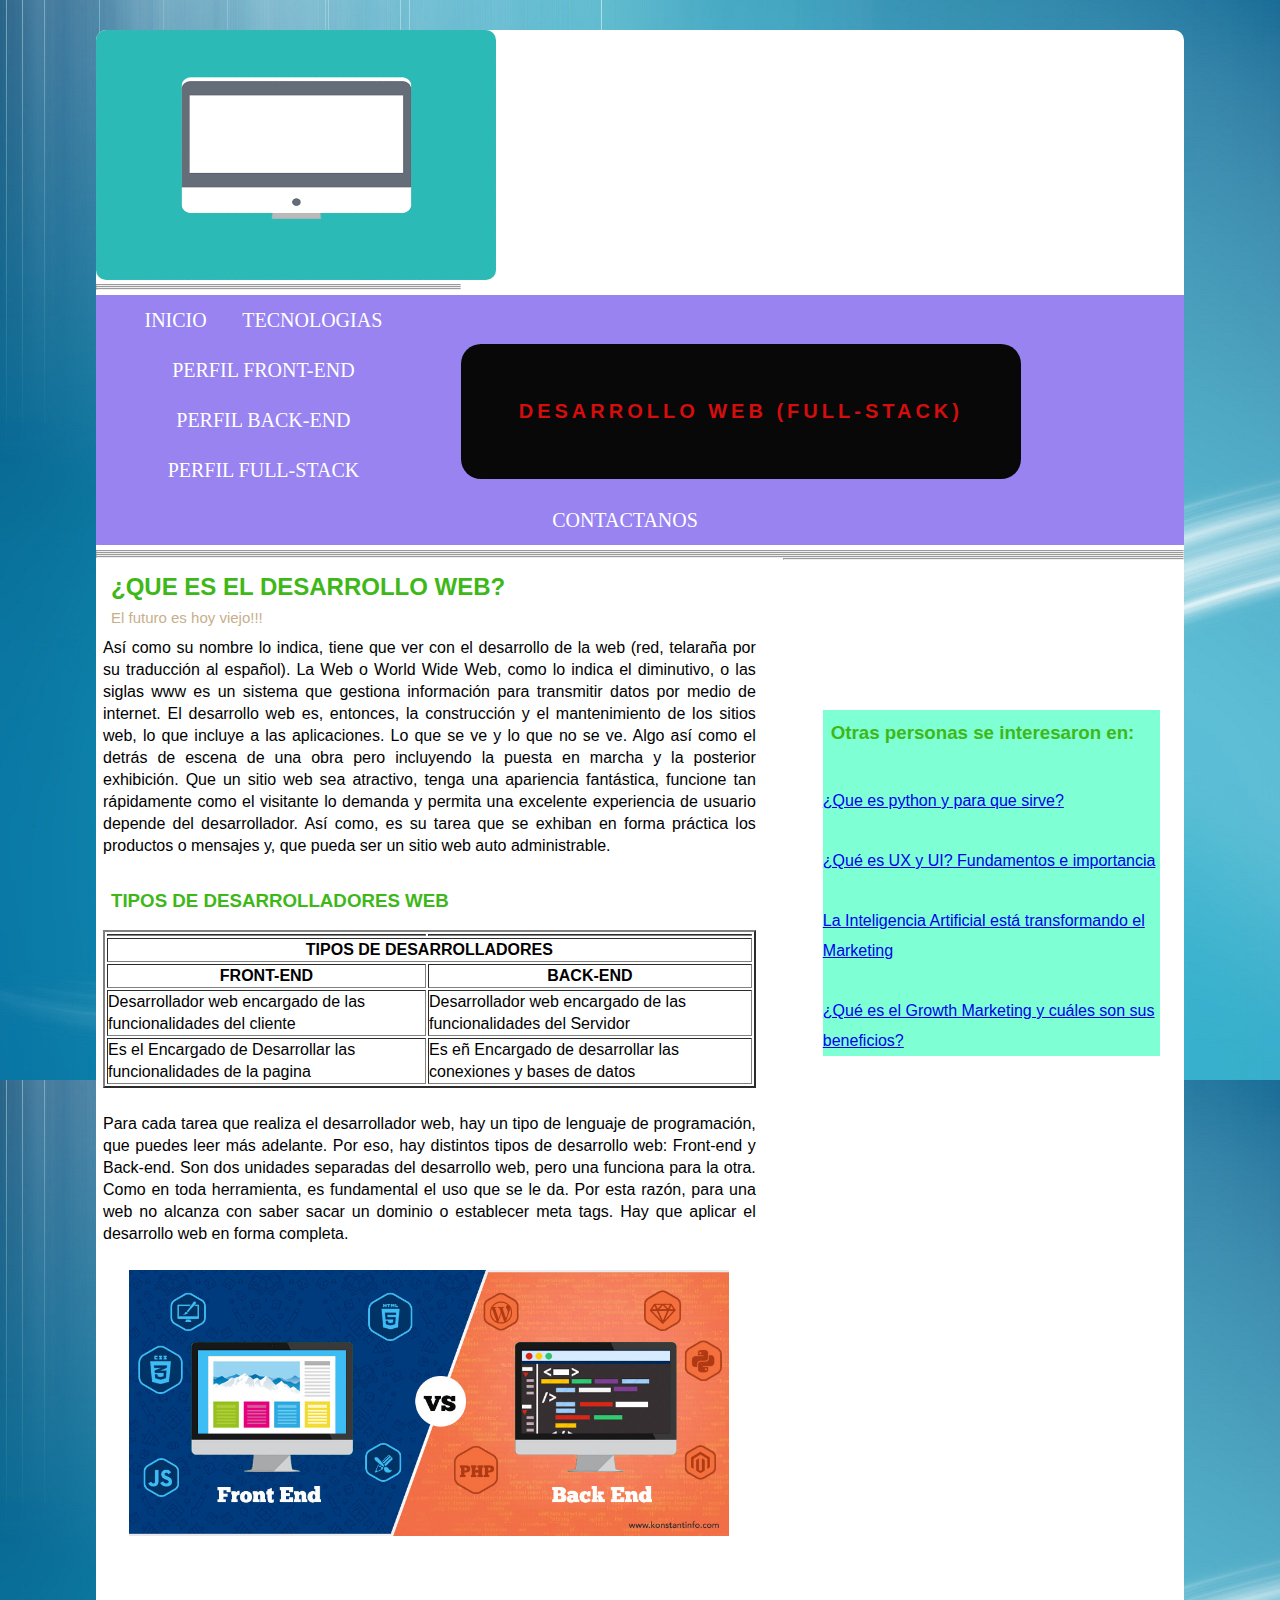
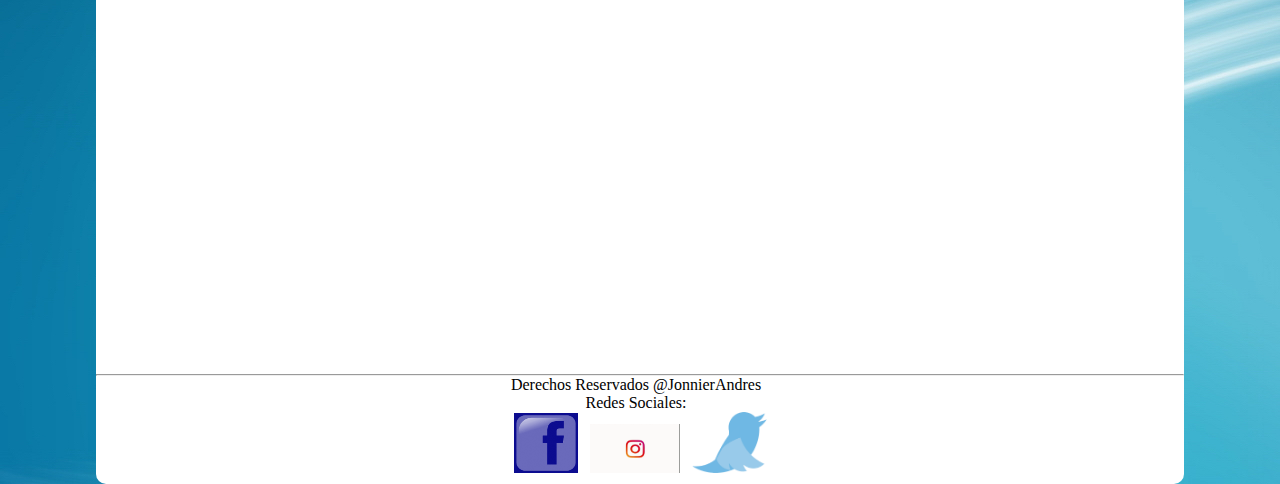
<file: index.html>
<!DOCTYPE html>
<html lang="es">  
<head>    
    <title>DESARROLLO WEB</title>    
    <meta charset="UTF-8">
    <meta name="title" content="Título de la WEB">
    <meta name="description" content="Descripción de la WEB">    
    <meta name="keywords" content="Desarrollo web, aplicacion web programacion codigo html css java">
    <meta name="Autor" content="Jonnier Teran">
    <meta name="Copyright" content="JonnierAndres@">
    <meta name="robots" content="index">
    <link rel="icon"  type="image/icon" href="Imagenes/descarga.png">
   <link rel="StyleSheet" type="text/css" href="css/style.css"

</head>  
<body>    
    <div id="global">
    <header >
        <img src="Imagenes/diseño-web-site.gif.crdownload" alt="Desarrollo Web" title="Desarrollo Web" width="400px" height="250px" id="m1"> 
        <h1 id="logo">DESARROLLO WEB (FULL-STACK)</h1>
    </header>
    <hr> 
    <hr> 
    <hr>
    <nav id="menu">
      <center>  <ul>
            <li>
                <a href="index.html">INICIO</a>
            </li>
            <li>
                <a href="Tecnlogias.html">TECNOLOGIAS</a>
            </li>
            <li>
                <a href="Front.html">PERFIL FRONT-END</a>
            </li>
            <li>
                <a href="Back.html">PERFIL BACK-END</a>
            </li> 
            <li>
                <a href="Full.html">PERFIL FULL-STACK</a>
            </li>
            <li><a href="Contactanos.html">CONTACTANOS</a></li>
        </ul> </center>
    </nav>
    <hr> 
    <hr> 
    <hr>
    <hr>

    <section id="posts"> 
        <article>
            <h2>
                ¿QUE ES EL DESARROLLO WEB?
            </h2>
            <span>El futuro es hoy viejo!!!</span>
            <div>
                <p id="p1">
                    Así como su nombre lo indica, tiene que ver con el desarrollo de la web (red, telaraña por su traducción al español). La Web o World Wide Web, como 
                    lo indica el diminutivo, o las siglas www es un sistema que gestiona información 
                    para transmitir datos por medio de internet.
                    El desarrollo web es, entonces, la construcción y el mantenimiento de los sitios web,
                    lo que incluye a las aplicaciones. Lo que se ve y lo que no se ve. Algo así como el detrás 
                    de escena de una obra pero incluyendo la puesta en marcha y la posterior exhibición.
                    Que un sitio web sea atractivo, tenga una apariencia fantástica, funcione tan rápidamente como el 
                    visitante lo demanda y permita una excelente experiencia de usuario depende del desarrollador.
                    Así como, es su tarea que se exhiban en forma práctica los productos o mensajes y, que pueda ser un sitio web auto administrable.

                </p>
            </div>
        </article>
        <article>
            <h3>TIPOS DE DESARROLLADORES WEB</h3>

            <table border="2px" id="table">  
                <tr>
                    <td><th></th></td>
                </tr>  
                <tr>
                    <th colspan="2">
                        TIPOS DE DESARROLLADORES
                    </th>    
                </tr>
                <tr>  
                    <th> FRONT-END</th>
                    <th> BACK-END </th>
                    
                </tr>
                <tr>
                    <td>Desarrollador web encargado de las funcionalidades del cliente</td>
                    <td>Desarrollador web encargado de las funcionalidades del Servidor</td>
                </tr>
                <tr>
                    <td>Es el Encargado de Desarrollar las funcionalidades de la pagina</td>
                    <td>Es eñ Encargado de desarrollar las conexiones y bases de datos</td>
                </tr>
                
            </table>
            <p id="p2">
                Para cada tarea que realiza el desarrollador web, hay un tipo de lenguaje de programación, que puedes leer más adelante. Por eso, hay distintos tipos de desarrollo web: Front-end y Back-end.
                Son dos unidades separadas del desarrollo web, pero una funciona para la otra.
                Como en toda herramienta, es fundamental 
                el uso que se le da. Por esta razón, para una web no alcanza
                con saber sacar un dominio o establecer meta tags. Hay que aplicar el desarrollo web en forma completa.

            </p>
            <center><img src="Imagenes/fronvsback.jpg" alt="Front y back" title="front y back" width="600px"></center>
        </article>
        
    </section>

    <hr>
    <aside>
        
        <h3>Otras personas se interesaron en: </h3>
        <br>

            <ul>
                 <li> <a href="https://www.coderhouse.com.pe/blog/que-es-python" target="_blank">¿Que es python y para que sirve?</a> </li> <br>
                 <li> <a href="https://www.coderhouse.com.pe/blog/que-es-ux-ui" target="_blank">¿Qué es UX y UI? Fundamentos e importancia</a> </li> <br> 
                 <li> <a href="https://www.coderhouse.com.pe/blog/inteligencia-artificial-marketing" target="_blank">La Inteligencia Artificial está transformando el Marketing</a> </li> <br>
                 <li> <a href="https://www.coderhouse.com.pe/blog/que-es-growth-marketing"target="_blank">¿Qué es el Growth Marketing y cuáles son sus beneficios?</a> </li>
            </ul>
    </aside>
    
    <footer><hr> 
        <p>
           Derechos Reservados @JonnierAndres &nbsp; <br>
            Redes Sociales: &nbsp; <br> <a href="https://www.facebook.com/jhonnierandres.teheranmorales/" target="_blank"><img src="Imagenes/fb.gif" alt="FACEBOOK" title="FACEBOOK" width="64PX" height="60px"></a> &nbsp; <a href="https://www.instagram.com/jteranmorales_19/?fbclid=IwAR2ADcW9kG2cfFnXH46ce-Q7xl1azuzfd3x71ZwUJ-oPov576rb_XOoJwPY" target="_blank"><img src="Imagenes/IG.gif" alt="INSTAGRAM" title="INSTAGRAM" width="90px"></a> &nbsp; <a href="https://twitter.com/JonnierTeran?s=09" target="_blank"><img src="Imagenes/twitter-png.gif" alt="TWITTER" title="TWITTER" width="75PX"></a>
            </p></center>
    </footer>
</div>
</body>  
</html>
</file>
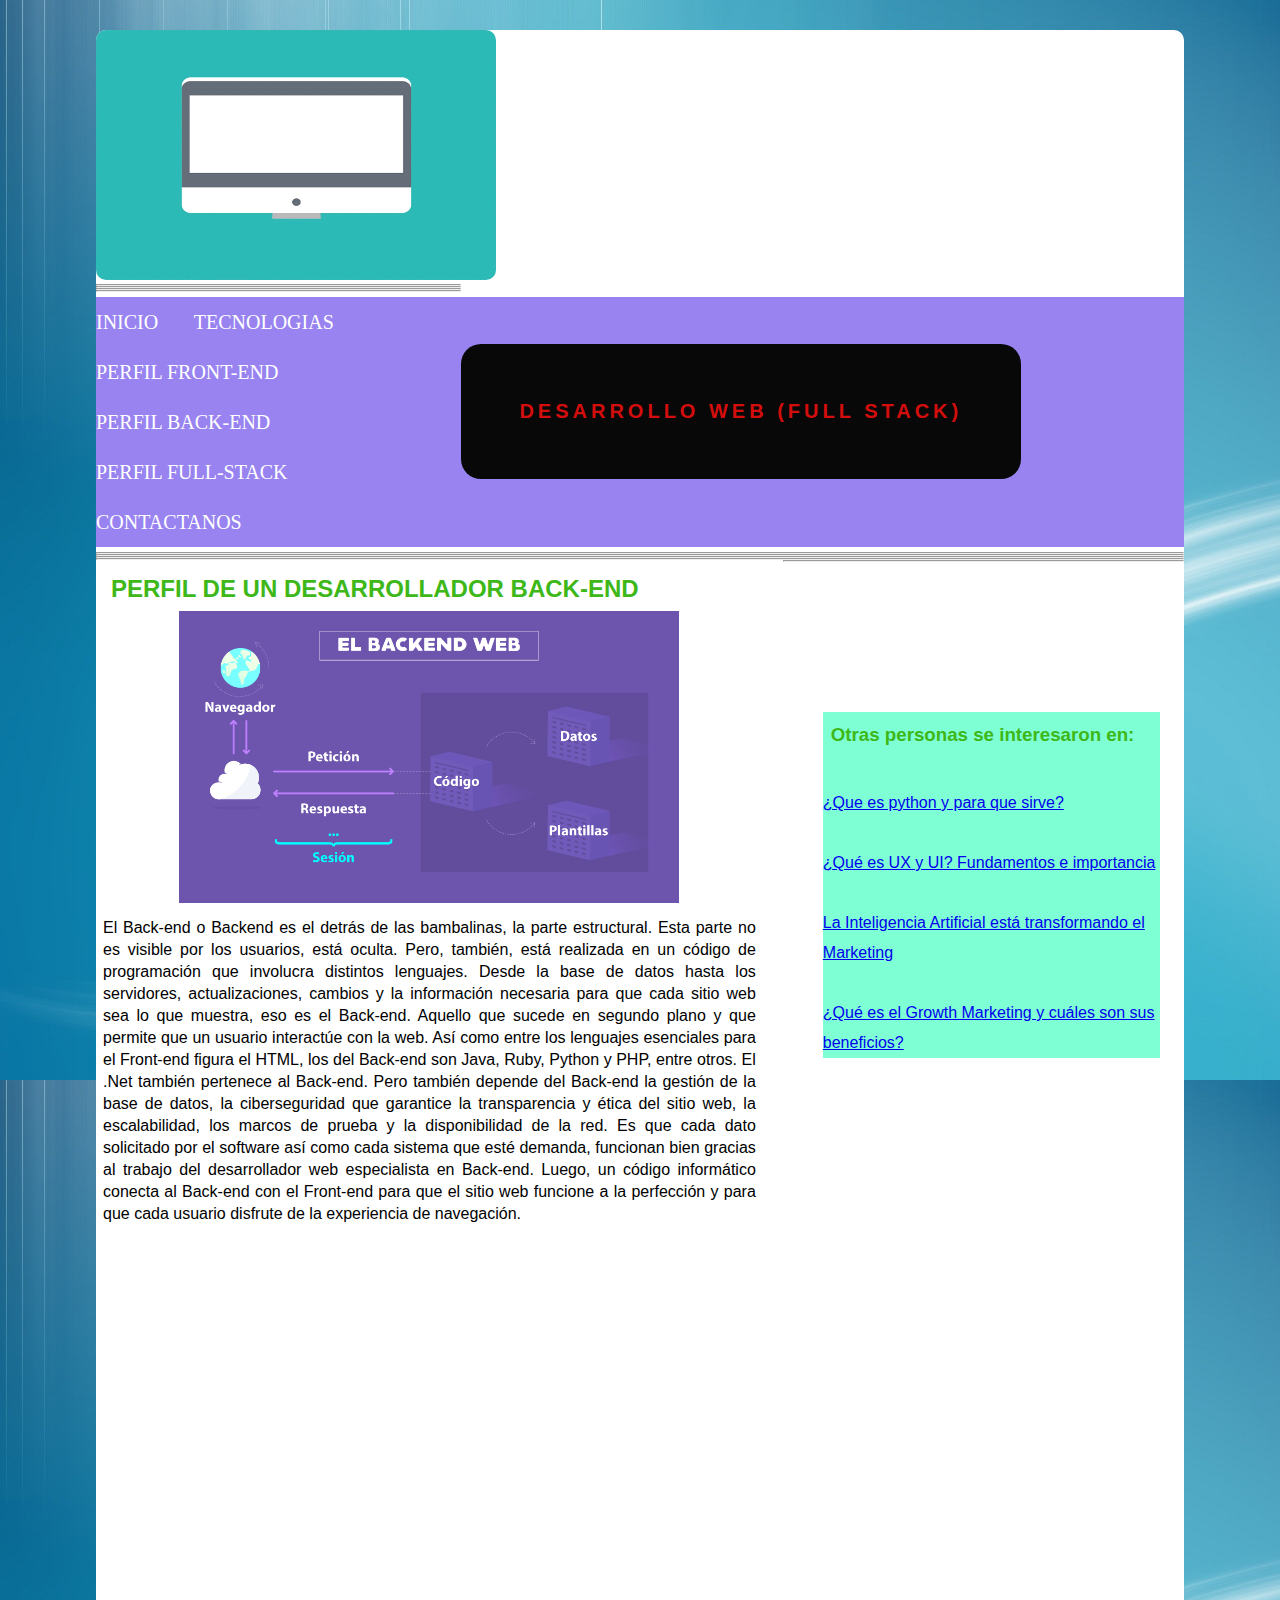
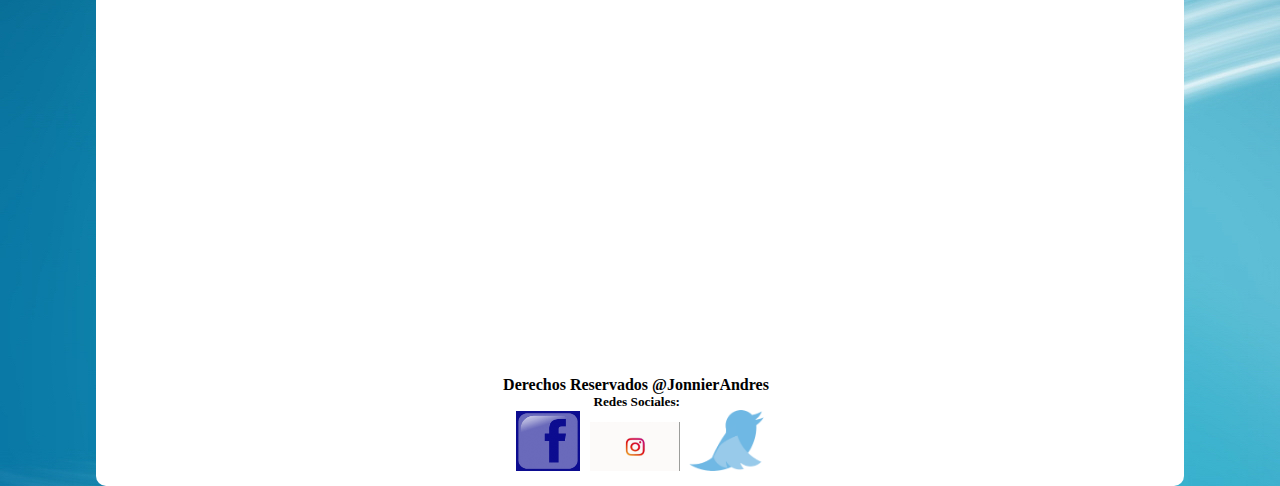
<file: Back.html>
<!DOCTYPE html>
<html lang="es">  
<head>    
    <title>PERFIL PRONT-END</title>    
    <meta charset="UTF-8">
    <meta name="title" content="Título de la WEB">
    <meta name="description" content="Descripción de la WEB">    
    <meta name="keywords" content="Desarrollo web, aplicacion web programacion codigo html css java">
    <meta name="Autor" content="Jonnier Teran">
    <meta name="Copyright" content="JonnierAndres@">
    <meta name="robots" content="index">
    <link rel="icon"  type="image/icon" href="Imagenes/descarga.png">
    <link rel="StyleSheet" type="text/css" href="css/style.css"

</head>  
<body>    
    <div id="global">
    <header>
        <img src="Imagenes/diseño-web-site.gif.crdownload" alt="Desarrollo Web" title="Desarrollo Web" width="400px" height="250px" id="m1"> 
    
               <h1 id="logo"> DESARROLLO WEB (FULL STACK)</h1>
             <hr>
             <hr> 
             <hr> 
             <hr>
    </header>
    <nav id="menu">
        <ul>
            <li>
                <a href="index.html">INICIO</a>
            </li>
            <li>
                <a href="Tecnlogias.html">TECNOLOGIAS</a>
            </li>
            <li>
                <a href="Front.html">PERFIL FRONT-END</a>
            </li>
            <li>
                <a href="Back.html">PERFIL BACK-END</a>
            </li>
            <li>
                <a href="Full.html">PERFIL FULL-STACK</a>
            </li>
            <li><a href="Contactanos.html">CONTACTANOS</a></li>
        </ul>
    </nav>
    <hr>
    <hr> 
    <hr> 
    <hr>
    <section id="posts">
        <article>
            <h2>PERFIL DE UN DESARROLLADOR BACK-END</h2>
            
            <center><img src="Imagenes/back.png" alt="Backend" title="backend" width="500px"></center>

            <p id="p1">
                El Back-end o Backend es el detrás de las bambalinas, la parte estructural. Esta parte no es visible por los usuarios, está oculta. Pero, también, está realizada en un código de programación que involucra distintos lenguajes.
                Desde la base de datos hasta los servidores, actualizaciones, cambios y la información necesaria para que cada sitio web sea lo que muestra, eso es el Back-end. Aquello que sucede en segundo plano y que permite que un usuario interactúe con la web.
                Así como entre los lenguajes esenciales para el Front-end figura el HTML, los del Back-end son Java, Ruby, Python y PHP, entre otros. El .Net también pertenece al Back-end. Pero también depende del Back-end la gestión de la base de datos, la ciberseguridad que garantice la transparencia y ética del sitio web, la escalabilidad, los marcos de prueba y la disponibilidad de la red.
                Es que cada dato solicitado por el software así como cada sistema que esté demanda, funcionan bien gracias al trabajo del desarrollador web especialista en Back-end. Luego, un código informático conecta al Back-end con el Front-end para que el sitio web funcione a la perfección y para que cada usuario disfrute de la experiencia de navegación.
            </p>
        </article>
    </section>
    <hr>
   <aside>
        
        <h3>Otras personas se interesaron en: </h3>
            <br>
            <ul>
                 <li> <a href="https://www.coderhouse.com.pe/blog/que-es-python" target="_blank">¿Que es python y para que sirve?</a> </li> <br>
                 <li> <a href="https://www.coderhouse.com.pe/blog/que-es-ux-ui" target="_blank">¿Qué es UX y UI? Fundamentos e importancia</a> </li> <br> 
                 <li> <a href="https://www.coderhouse.com.pe/blog/inteligencia-artificial-marketing" target="_blank">La Inteligencia Artificial está transformando el Marketing</a> </li> <br>
                 <li> <a href="https://www.coderhouse.com.pe/blog/que-es-growth-marketing"target="_blank">¿Qué es el Growth Marketing y cuáles son sus beneficios?</a> </li>
            </ul>
    </aside>
    
    <footer>
        <p>
            <center><h4>Derechos Reservados @JonnierAndres &nbsp; </h4> 
            <h5>Redes Sociales: &nbsp; <br> <a href="https://www.facebook.com/jhonnierandres.teheranmorales/" target="_blank"><img src="Imagenes/fb.gif" alt="FACEBOOK" title="FACEBOOK" width="64PX" height="60px"></a> &nbsp; <a href="https://www.instagram.com/jteranmorales_19/?fbclid=IwAR2ADcW9kG2cfFnXH46ce-Q7xl1azuzfd3x71ZwUJ-oPov576rb_XOoJwPY" target="_blank"><img src="Imagenes/IG.gif" alt="INSTAGRAM" title="INSTAGRAM" width="90px"></a> &nbsp; <a href="https://twitter.com/JonnierTeran?s=09" target="_blank"><img src="Imagenes/twitter-png.gif" alt="TWITTER" title="TWITTER" width="75PX"></a> </h5> 
            </p></center>
    </footer>
    </div>
</body>
</html>
</file>
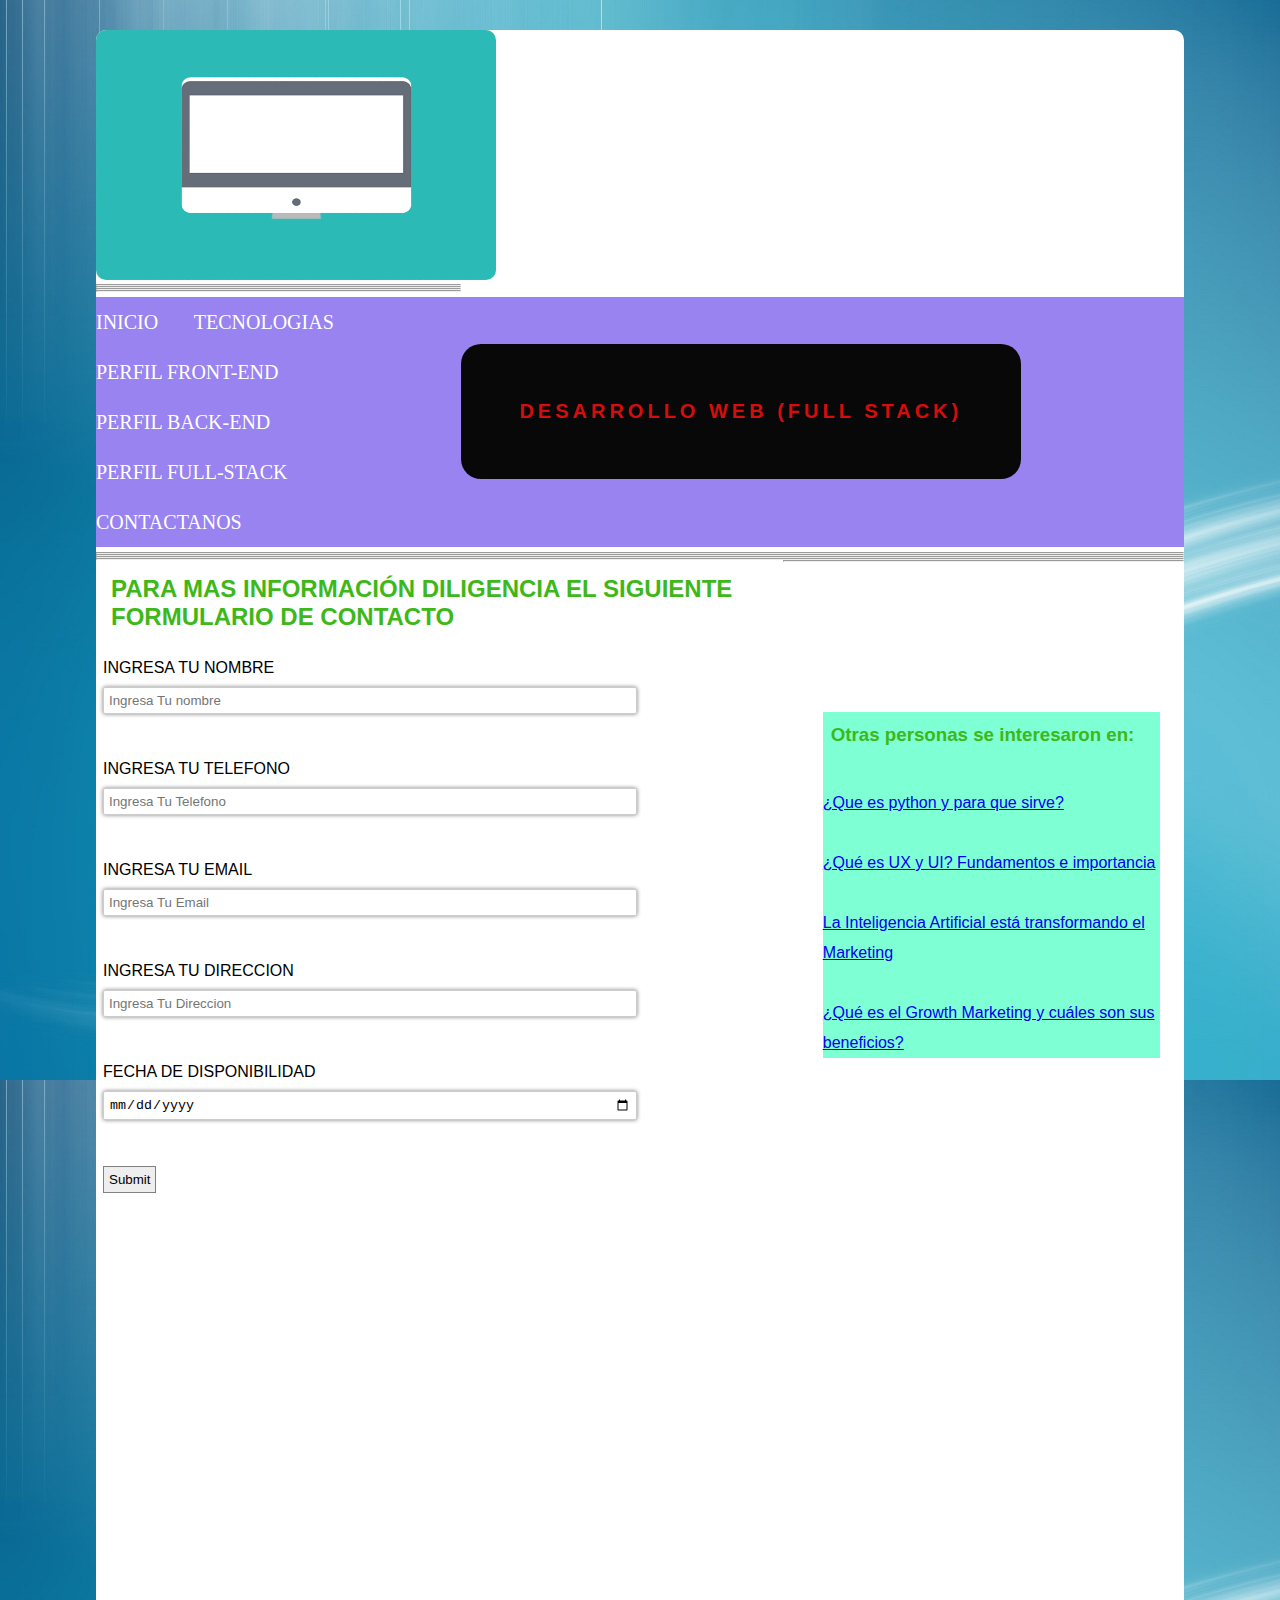
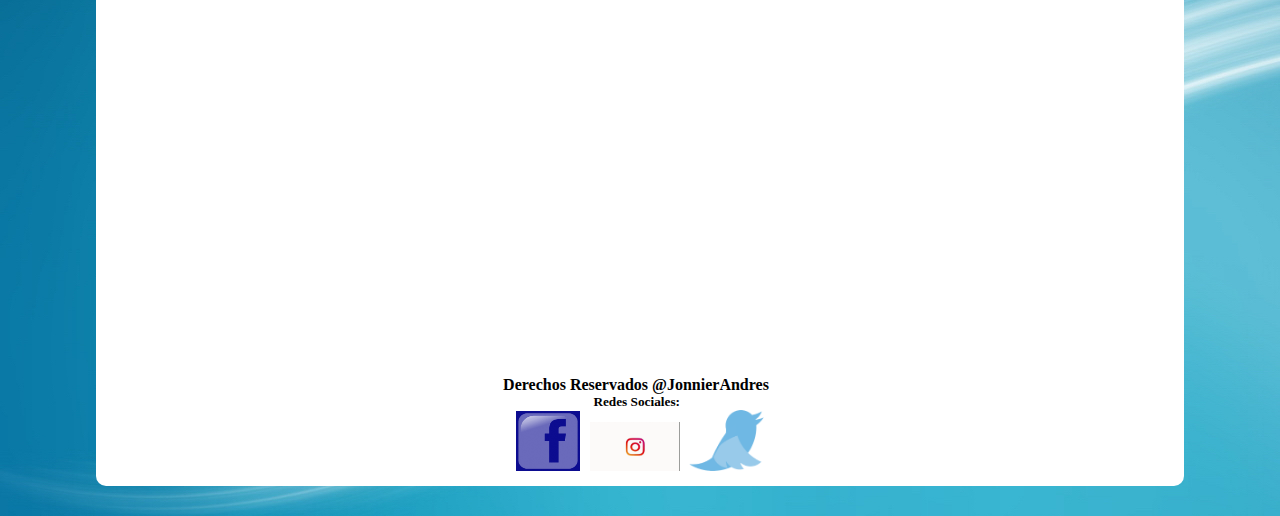
<file: Contactanos.html>
<!DOCTYPE html>
<html lang="es">  
<head>    
    <title>PERFIL PRONT-END</title>    
    <meta charset="UTF-8">
    <meta name="title" content="Título de la WEB">
    <meta name="description" content="Descripción de la WEB">    
    <meta name="keywords" content="Desarrollo web, aplicacion web programacion codigo html css java">
    <meta name="Autor" content="Jonnier Teran">
    <meta name="Copyright" content="JonnierAndres@">
    <meta name="robots" content="index">
    <link rel="icon"  type="image/icon" href="Imagenes/descarga.png">
    <link rel="StyleSheet" type="text/css" href="css/style.css"
</head>  
<body>    
    <div id="global">
    <header>
        <img src="Imagenes/diseño-web-site.gif.crdownload" alt="Desarrollo Web" title="Desarrollo Web" width="400px" height="250px" id="m1"> 
        
               <h1 id="logo">DESARROLLO WEB (FULL STACK)</h1> 
             <hr>
             <hr> 
    <hr> 
    <hr>
        </p>
    </header>
    <nav id="menu">
        <ul>
            <li>
                <a href="index.html">INICIO</a>
            </li>
            <li>
                <a href="Tecnlogias.html">TECNOLOGIAS</a>
            </li>
            <li>
                <a href="Front.html">PERFIL FRONT-END</a>
            </li>
            <li>
                <a href="Back.html">PERFIL BACK-END</a>
            </li>
            <li>
                <a href="Full.html">PERFIL FULL-STACK</a>
            </li>
            <li><a href="Contactanos.html">CONTACTANOS</a></li>
        </ul>
    </nav>
    <hr>
    <hr> 
    <hr> 
    <hr>
    <section id="posts">
        <article>
            <h2>PARA MAS INFORMACIÓN DILIGENCIA EL SIGUIENTE FORMULARIO DE CONTACTO</h2>

                <form action="#" id="fr">
                    <label for="">INGRESA TU NOMBRE</label> <br>
                    <input type="text" placeholder="Ingresa Tu nombre" name="nombre"> <br> <br>

                    <label for="">INGRESA TU TELEFONO</label> <br>
                    <input type="number" placeholder="Ingresa Tu Telefono" name="tel"> <br> <br>

                    <label for="">INGRESA TU EMAIL</label> <br>
                    <input type="email" placeholder="Ingresa Tu Email" name="Email"><br><br>

                    <label for="">INGRESA TU DIRECCION</label> <br> 
                    <input type="text" placeholder="Ingresa Tu Direccion" name="Direc"><br><br>

                    <label for="">FECHA DE DISPONIBILIDAD</label ><br>
                    <input type="date"> <br><br>

                    <input type="submit" name="">
                </form>
            
        </article>
        
    </section>
    <hr>
    <aside>
        
        <h3>Otras personas se interesaron en: </h3>
            <br>
            <ul>
                 <li> <a href="https://www.coderhouse.com.pe/blog/que-es-python" target="_blank">¿Que es python y para que sirve?</a> </li> <br>
                 <li> <a href="https://www.coderhouse.com.pe/blog/que-es-ux-ui" target="_blank">¿Qué es UX y UI? Fundamentos e importancia</a> </li> <br> 
                 <li> <a href="https://www.coderhouse.com.pe/blog/inteligencia-artificial-marketing" target="_blank">La Inteligencia Artificial está transformando el Marketing</a> </li> <br>
                 <li> <a href="https://www.coderhouse.com.pe/blog/que-es-growth-marketing" target="_blank">¿Qué es el Growth Marketing y cuáles son sus beneficios?</a> </li>
            </ul>
    </aside>
    
    <footer>
        <p>
            <center><h4>Derechos Reservados @JonnierAndres &nbsp; </h4> 
            <h5>Redes Sociales: &nbsp; <br> <a href="https://www.facebook.com/jhonnierandres.teheranmorales/" target="_blank"><img src="Imagenes/fb.gif" alt="FACEBOOK" title="FACEBOOK" width="64PX" height="60px"></a> &nbsp; <a href="https://www.instagram.com/jteranmorales_19/?fbclid=IwAR2ADcW9kG2cfFnXH46ce-Q7xl1azuzfd3x71ZwUJ-oPov576rb_XOoJwPY" target="_blank"><img src="Imagenes/IG.gif" alt="INSTAGRAM" title="INSTAGRAM" width="90px"></a> &nbsp; <a href="https://twitter.com/JonnierTeran?s=09" target="_blank"><img src="Imagenes/twitter-png.gif" alt="TWITTER" title="TWITTER" width="75PX"></a> </h5> 
            </p></center>
    </footer>
</body>
<div id="global">
</html>
</file>
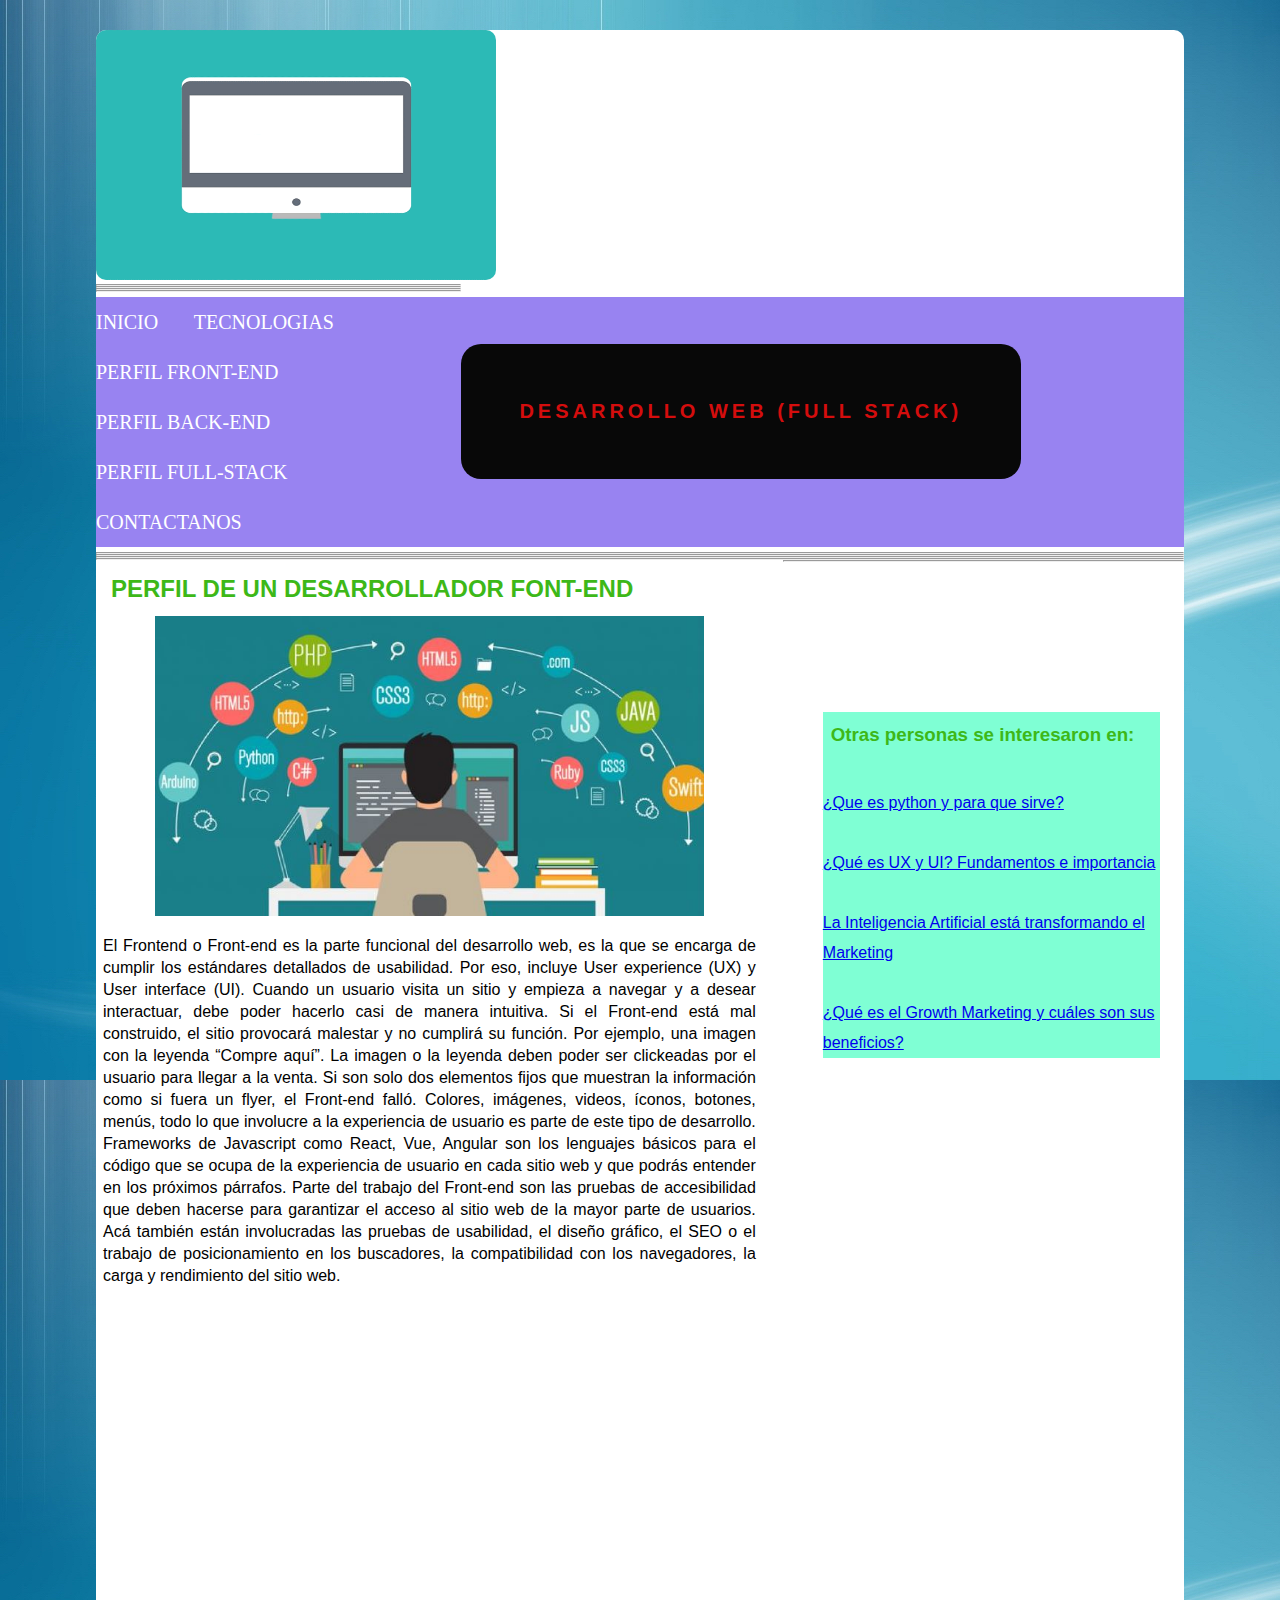
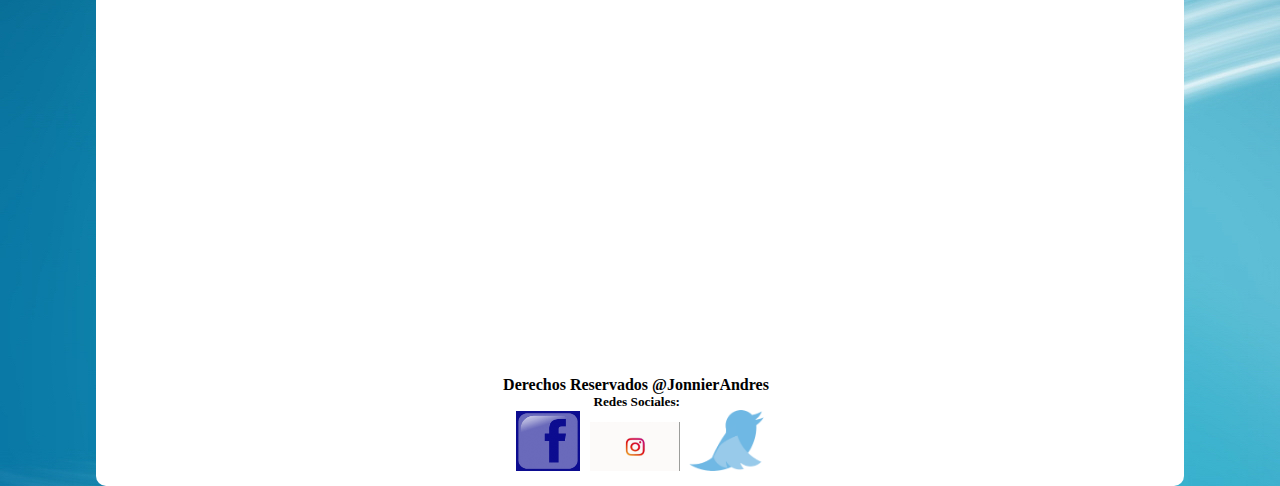
<file: Front.html>
<!DOCTYPE html>
<html lang="es">  
<head>    
    <title>PERFIL PRONT-END</title>    
    <meta charset="UTF-8">
    <meta name="title" content="Título de la WEB">
    <meta name="description" content="Descripción de la WEB">    
    <meta name="keywords" content="Desarrollo web, aplicacion web programacion codigo html css java">
    <meta name="Autor" content="Jonnier Teran">
    <meta name="Copyright" content="JonnierAndres@">
    <meta name="robots" content="index">
    <link rel="icon"  type="image/icon" href="Imagenes/descarga.png">
    <link rel="StyleSheet" type="text/css" href="css/style.css"

</head>  
<body>    
    <div id="global">
    <header>
        <img src="Imagenes/diseño-web-site.gif.crdownload" alt="Desarrollo Web" title="Desarrollo Web" width="400px" height="250px" id="m1"> 
        
               <h1 id="logo">DESARROLLO WEB (FULL STACK)</h1> 
           
        
    </header>
    <hr>
    <hr> 
    <hr> 
    <hr>
    <nav id="menu">
        <ul>
            <li>
                <a href="index.html">INICIO</a>
            </li>
            <li>
                <a href="Tecnlogias.html">TECNOLOGIAS</a>
            </li>
            <li>
                <a href="Front.html">PERFIL FRONT-END</a>
            </li>
            <li>
                <a href="Back.html">PERFIL BACK-END</a>
            </li>
            <li>
                <a href="Full.html">PERFIL FULL-STACK</a>
            </li>
            <li><a href="Contactanos.html">CONTACTANOS</a></li>
        </ul>
    </nav>
    <hr>
    <hr> 
    <hr> 
    <hr>
    <section id="posts">
        <article>
            <h2>PERFIL DE UN DESARROLLADOR FONT-END</h2>

            <center><img src="Imagenes/fron.jpg" alt="desarrollo" title="desarrollo" height="300px" id="mg"></center>
            <p id="p1">
                El Frontend o Front-end es la parte funcional del desarrollo web, es la que se encarga de cumplir los estándares detallados de usabilidad. Por eso, incluye User experience (UX) y User interface (UI).



                Cuando un usuario visita un sitio y empieza a navegar y a desear interactuar, debe poder hacerlo casi de manera intuitiva. Si el Front-end está mal construido, el sitio provocará malestar y no cumplirá su función. Por ejemplo, una imagen con la leyenda “Compre aquí”. La imagen o la leyenda deben poder ser clickeadas por el usuario para llegar a la venta. Si son solo dos elementos fijos que muestran la información como si fuera un flyer, el Front-end falló.
                
                
                
                Colores, imágenes, videos, íconos, botones, menús, todo lo que involucre a la experiencia de usuario es parte de este tipo de desarrollo. Frameworks de Javascript como React, Vue, Angular son los lenguajes básicos para el código que se ocupa de la experiencia de usuario en cada sitio web y que podrás entender en los próximos párrafos.
                
                
                
                Parte del trabajo del Front-end son las pruebas de accesibilidad que deben hacerse para garantizar el acceso al sitio web de la mayor parte de usuarios. Acá también están involucradas las pruebas de usabilidad, el diseño gráfico, el SEO o el trabajo de posicionamiento en los buscadores, la compatibilidad con los navegadores, la carga y rendimiento del sitio web.
            </p>
           
        </article>
    </section>
    <hr>
    <aside>
        
        <h3>Otras personas se interesaron en: </h3>
        <br>
            <ul>
                 <li> <a href="https://www.coderhouse.com.pe/blog/que-es-python" target="_blank">¿Que es python y para que sirve?</a> </li> <br>
                 <li> <a href="https://www.coderhouse.com.pe/blog/que-es-ux-ui" target="_blank">¿Qué es UX y UI? Fundamentos e importancia</a> </li> <br> 
                 <li> <a href="https://www.coderhouse.com.pe/blog/inteligencia-artificial-marketing" target="_blank">La Inteligencia Artificial está transformando el Marketing</a> </li> <br>
                 <li> <a href="https://www.coderhouse.com.pe/blog/que-es-growth-marketing"target="_blank">¿Qué es el Growth Marketing y cuáles son sus beneficios?</a> </li>
            </ul>
    </aside>
    
    <footer>
        <p>
            <center><h4>Derechos Reservados @JonnierAndres &nbsp; </h4> 
            <h5>Redes Sociales: &nbsp; <br> <a href="https://www.facebook.com/jhonnierandres.teheranmorales/" target="_blank"><img src="Imagenes/fb.gif" alt="FACEBOOK" title="FACEBOOK" width="64PX" height="60px"></a> &nbsp; <a href="https://www.instagram.com/jteranmorales_19/?fbclid=IwAR2ADcW9kG2cfFnXH46ce-Q7xl1azuzfd3x71ZwUJ-oPov576rb_XOoJwPY" target="_blank"><img src="Imagenes/IG.gif" alt="INSTAGRAM" title="INSTAGRAM" width="90px"></a> &nbsp; <a href="https://twitter.com/JonnierTeran?s=09" target="_blank"><img src="Imagenes/twitter-png.gif" alt="TWITTER" title="TWITTER" width="75PX"></a> </h5> 
            </p></center>
    </footer>
    </div>
</body>
</html>
</file>
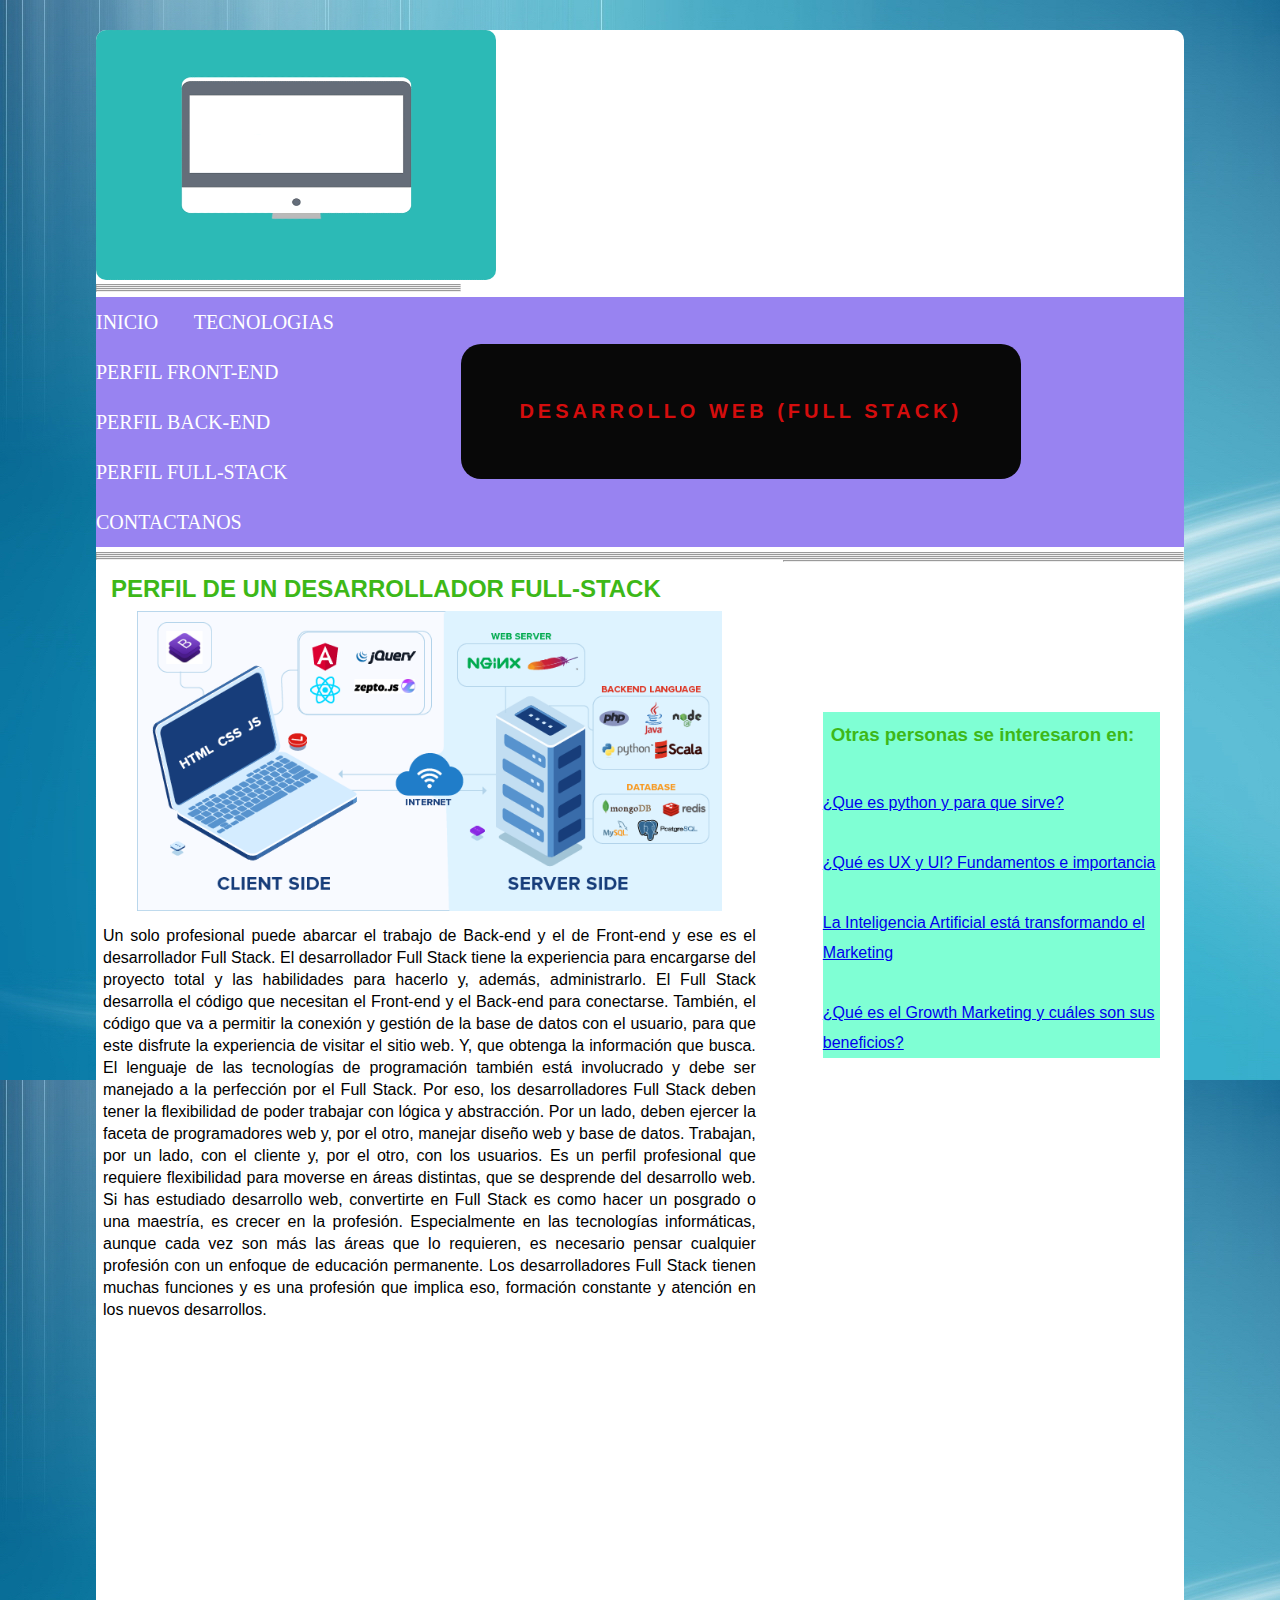
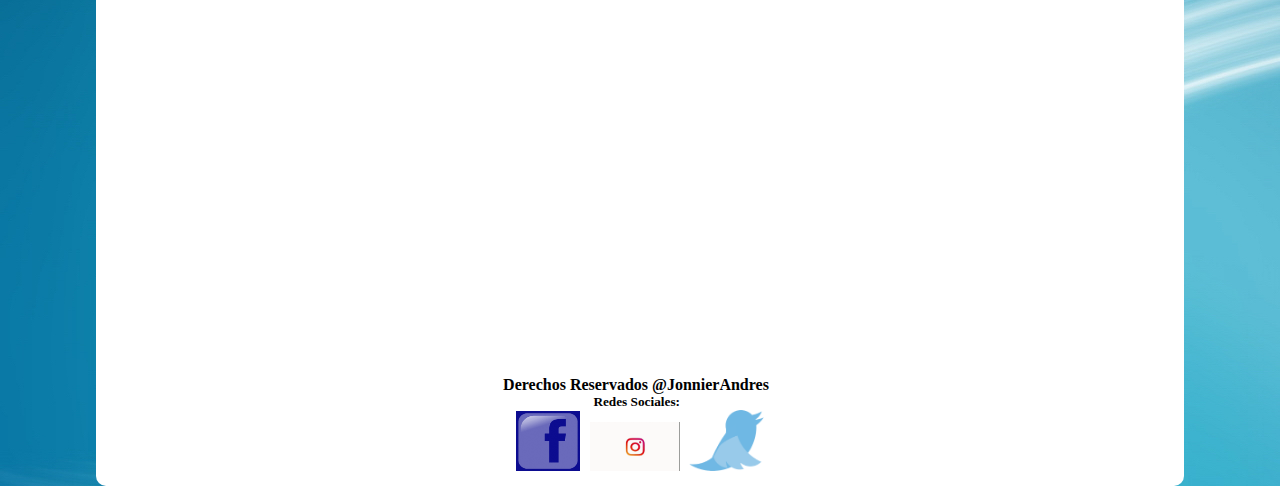
<file: Full.html>
<!DOCTYPE html>
<html lang="es">  
<head>    
    <title>PERFIL PRONT-END</title>    
    <meta charset="UTF-8">
    <meta name="title" content="Título de la WEB">
    <meta name="description" content="Descripción de la WEB">    
    <meta name="keywords" content="Desarrollo web, aplicacion web programacion codigo html css java">
    <meta name="Autor" content="Jonnier Teran">
    <meta name="Copyright" content="JonnierAndres@">
    <meta name="robots" content="index">
    <link rel="icon"  type="image/icon" href="Imagenes/descarga.png">
    <link rel="StyleSheet" type="text/css" href="css/style.css"

</head>  
<body>  
    <div id="global">  
    <header>
        <img src="Imagenes/diseño-web-site.gif.crdownload" alt="Desarrollo Web" title="Desarrollo Web" width="400px" height="250px" id="m1"> 
        
                <h1 id="logo">DESARROLLO WEB (FULL STACK)</h1>
        <hr><hr> 
        <hr> 
        <hr>
        </p>
    </header>
    <nav id="menu">
        <ul>
            <li>
                <a href="index.html">INICIO</a>
            </li>
            <li>
                <a href="Tecnlogias.html">TECNOLOGIAS</a>
            </li>
            <li>
                <a href="Front.html">PERFIL FRONT-END</a>
            </li>
            <li>
                <a href="Back.html">PERFIL BACK-END</a>
            </li>
            <li>
                <a href="Full.html">PERFIL FULL-STACK</a>
            </li>
            <li><a href="Contactanos.html">CONTACTANOS</a></li>
        </ul>
    </nav>
    <hr><hr> 
    <hr> 
    <hr>
    <section id="posts">
        <article>
            <h2>PERFIL DE UN DESARROLLADOR FULL-STACK</h2>

                <center><img src="Imagenes/full.png" alt="FULL-STACK" title="FULL-STACK" height="300px"></center>

                <p id="p1">
                    Un solo profesional puede abarcar el trabajo de Back-end y el de Front-end y ese es el desarrollador Full Stack. 
                    El desarrollador Full Stack tiene la experiencia para encargarse del proyecto total y las habilidades para hacerlo y, además, administrarlo. El Full Stack desarrolla el código que necesitan el Front-end y el Back-end para conectarse. También, el código que va a permitir la conexión y gestión de la base de datos con el usuario, para que este disfrute la experiencia de visitar el sitio web. Y, que obtenga la información que busca. El lenguaje de las tecnologías de programación también está involucrado y debe ser manejado a la perfección por el Full Stack.
                    Por eso, los desarrolladores Full Stack deben tener la flexibilidad de poder trabajar con lógica y abstracción. Por un lado, deben ejercer la faceta de programadores web y, por el otro, manejar diseño web y base de datos. Trabajan, por un lado, con el cliente y, por el otro, con los usuarios.
                    Es un perfil profesional que requiere flexibilidad para moverse en áreas distintas, que se desprende del desarrollo web. Si has estudiado desarrollo web, convertirte en Full Stack es como hacer un posgrado o una maestría, es crecer en la profesión.
                    Especialmente en las tecnologías informáticas, aunque cada vez son más las áreas que lo requieren, es necesario pensar cualquier profesión con un enfoque de educación permanente. Los desarrolladores Full Stack tienen muchas funciones y es una profesión que implica eso, formación constante y atención en los nuevos desarrollos.
                </p>
        </article>
        
    </section>
    <hr>
    <aside>
        
        <h3>Otras personas se interesaron en: </h3>
            <br>
            <ul>
                 <li> <a href="https://www.coderhouse.com.pe/blog/que-es-python" target="_blank">¿Que es python y para que sirve?</a> </li> <br>
                 <li> <a href="https://www.coderhouse.com.pe/blog/que-es-ux-ui" target="_blank">¿Qué es UX y UI? Fundamentos e importancia</a> </li> <br> 
                 <li> <a href="https://www.coderhouse.com.pe/blog/inteligencia-artificial-marketing" target="_blank">La Inteligencia Artificial está transformando el Marketing</a> </li> <br>
                 <li> <a href="https://www.coderhouse.com.pe/blog/que-es-growth-marketing" target="_blank">¿Qué es el Growth Marketing y cuáles son sus beneficios?</a> </li>
            </ul>
    </aside>
    
    <footer>
        <p>
            <center><h4>Derechos Reservados @JonnierAndres &nbsp; </h4> 
            <h5>Redes Sociales: &nbsp; <br> <a href="https://www.facebook.com/jhonnierandres.teheranmorales/" target="_blank"><img src="Imagenes/fb.gif" alt="FACEBOOK" title="FACEBOOK" width="64PX" height="60px"></a> &nbsp; <a href="https://www.instagram.com/jteranmorales_19/?fbclid=IwAR2ADcW9kG2cfFnXH46ce-Q7xl1azuzfd3x71ZwUJ-oPov576rb_XOoJwPY" target="_blank"><img src="Imagenes/IG.gif" alt="INSTAGRAM" title="INSTAGRAM" width="90px"></a> &nbsp; <a href="https://twitter.com/JonnierTeran?s=09" target="_blank"><img src="Imagenes/twitter-png.gif" alt="TWITTER" title="TWITTER" width="75PX"></a> </h5> 
            </p></center>
    </footer>
</div>
</body>
</html>
</file>
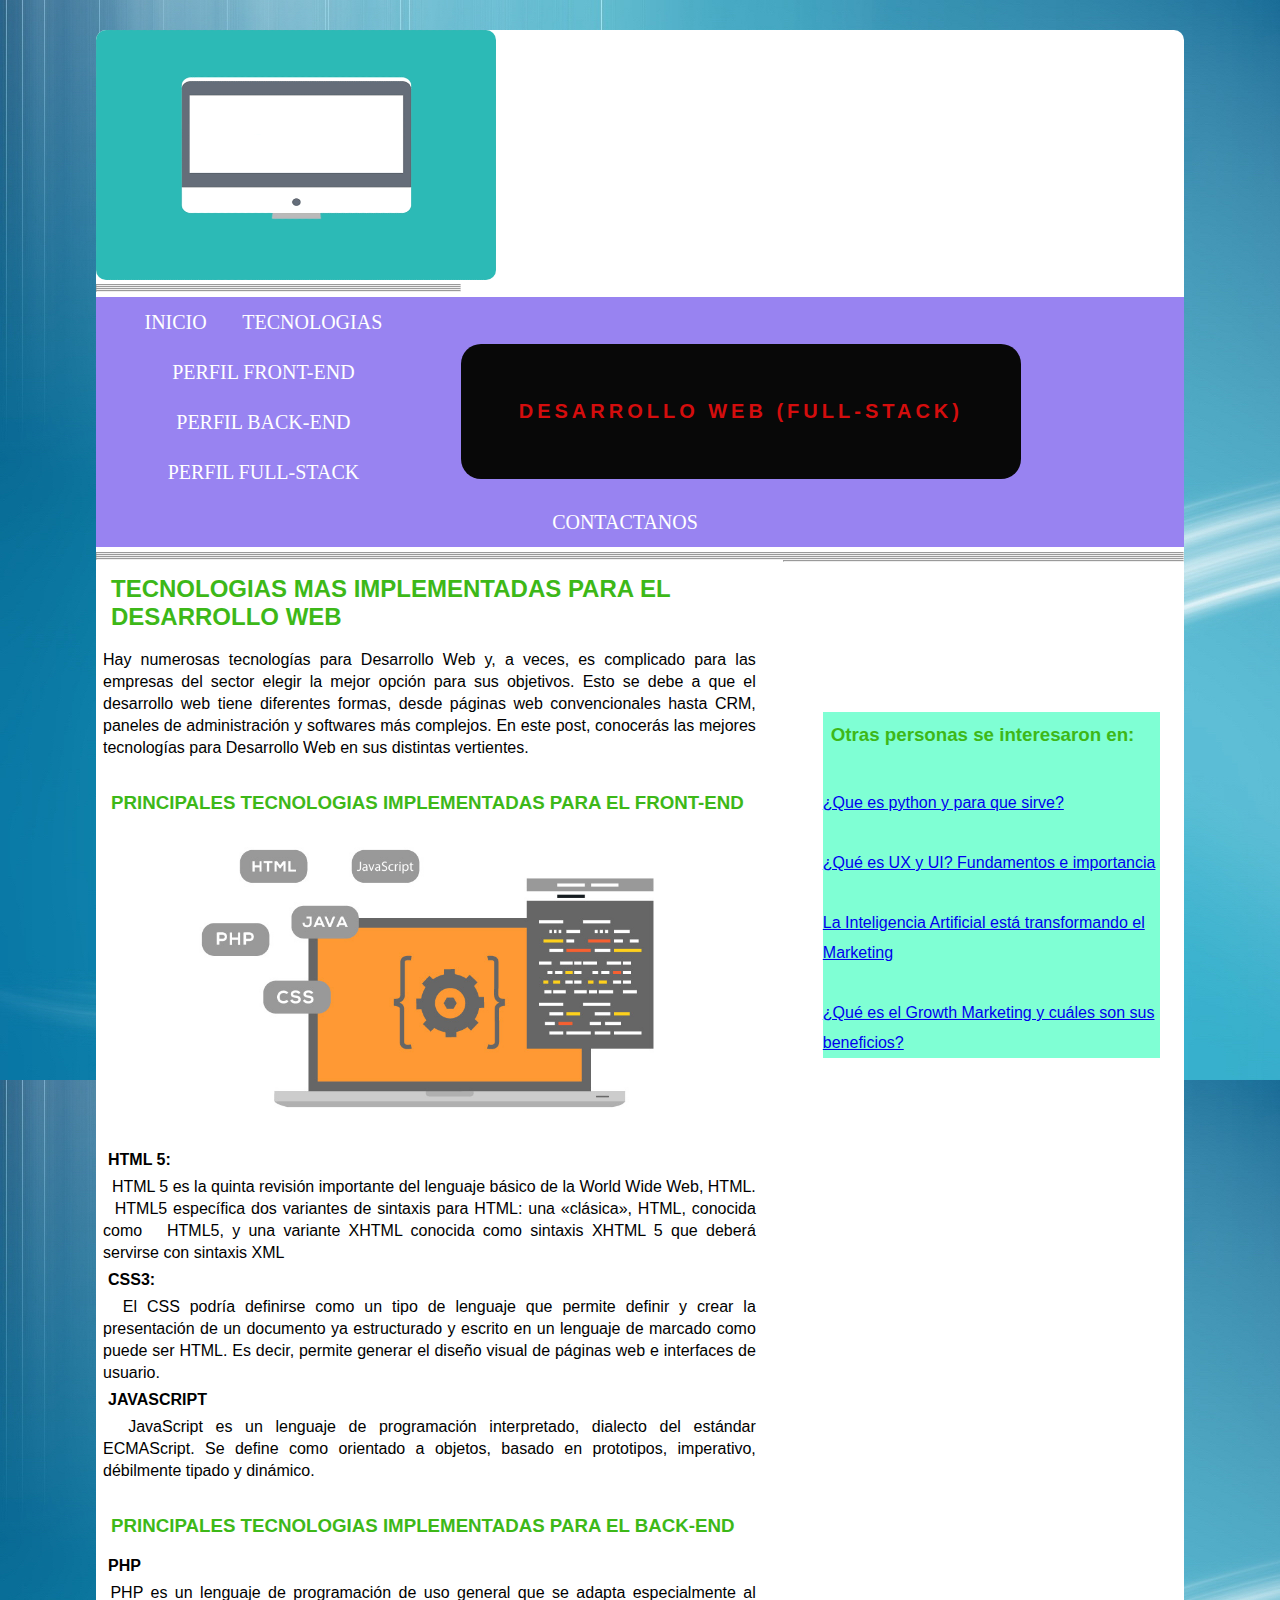
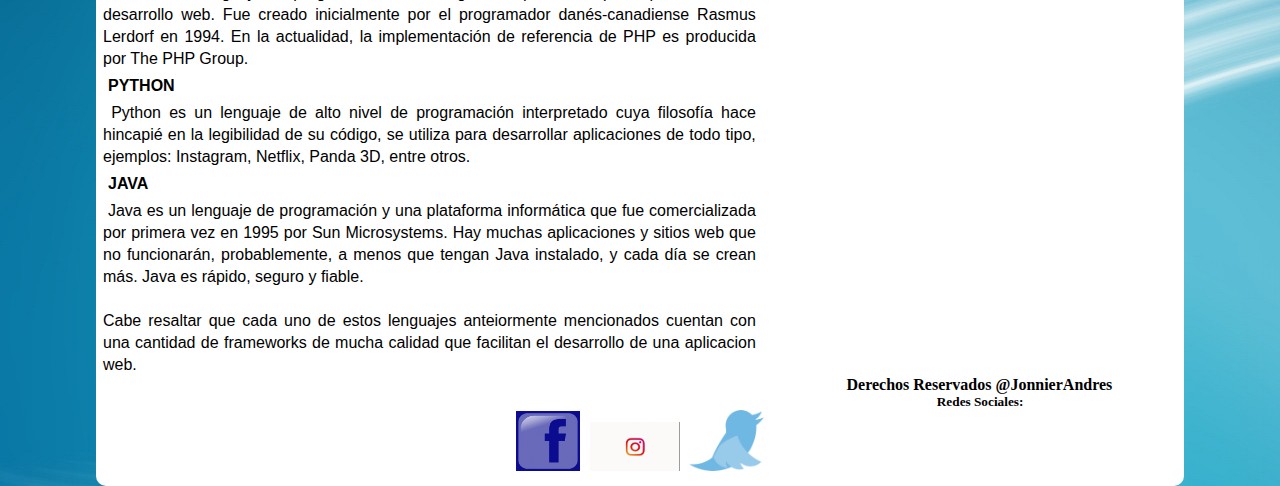
<file: Tecnlogias.html>
<!DOCTYPE html>
<html lang="es">  
<head>    
    <title>TECNOLOGIAS</title>    
    <meta charset="UTF-8">
    <meta name="title" content="Título de la WEB">
    <meta name="description" content="Descripción de la WEB">    
    <meta name="keywords" content="Desarrollo web, aplicacion web programacion codigo html css java">
    <meta name="Autor" content="Jonnier Teran">
    <meta name="Copyright" content="JonnierAndres@">
    <meta name="robots" content="index">
    <link rel="icon"  type="image/icon" href="Imagenes/descarga.png">
    <link rel="StyleSheet" type="text/css" href="css/style.css"
</head>  
<body>    
    <div id="global">
    <header>
        <img src="Imagenes/diseño-web-site.gif.crdownload" alt="Desarrollo Web" title="Desarrollo Web" width="400px" height="250px" id="m1"> 
        
        <h1 id="logo">DESARROLLO WEB (FULL-STACK)</h1>
                
    </header>
    <hr><hr> 
    <hr> 
    <hr>
    <nav id="menu">
      <center>  <ul>
            <li>
                <a href="index.html">INICIO</a>
            </li>
            <li>
                <a href="Tecnlogias.html">TECNOLOGIAS</a>
            </li>
            <li>
                <a href="Front.html">PERFIL FRONT-END</a>
            </li>
            <li>
                <a href="Back.html">PERFIL BACK-END</a>
            </li>
            <li>
                <a href="Full.html">PERFIL FULL-STACK</a>
            </li>
            <li><a href="Contactanos.html">CONTACTANOS</a></li>
        </ul> </center>
    </nav>
    <hr> 
    <hr> 
    <hr>
    <hr>

    <section id="posts">
        <article>
            <h2>TECNOLOGIAS MAS IMPLEMENTADAS PARA EL DESARROLLO WEB</h2>

            <p id="p1">
                Hay numerosas tecnologías para Desarrollo Web y, a veces, es complicado para las empresas 
                del sector elegir la mejor opción para sus objetivos. Esto se debe a que el desarrollo web  
                tiene diferentes formas, desde páginas web convencionales hasta CRM, paneles de administración  
                y softwares más complejos. En este post, conocerás las mejores tecnologías para Desarrollo Web en sus  
                distintas vertientes.
            </p>

        </article>
        <article>
            <h3> PRINCIPALES TECNOLOGIAS IMPLEMENTADAS PARA EL FRONT-END</h3>

            <center><img src="Imagenes/tecnologias-de-desarrollo-web.jpg" alt="tecnologias web" title="Tecnologias web" width="500px"></center>
            
            <dl id="p2">
                <dt> <strong>HTML 5: </strong></dt>
                    <dd>&nbsp; HTML 5 es la quinta revisión importante del lenguaje básico de la World Wide Web, HTML. &nbsp; HTML5 específica dos variantes de sintaxis para HTML: una «clásica», HTML, conocida como &nbsp; HTML5, y una variante XHTML conocida como sintaxis XHTML 5 que deberá servirse con sintaxis XML</dd>
                
                <dt> <strong>CSS3: </strong></dt>
                <dd> &nbsp; El CSS podría definirse como un tipo de lenguaje que permite definir y crear la presentación de un documento ya estructurado y escrito
                     en un lenguaje de marcado como puede ser HTML. Es decir, permite generar el diseño visual de páginas web e interfaces de usuario.</dd>   
            
                <dt> <strong>JAVASCRIPT</strong></dt>
                <dd> &nbsp; JavaScript es un lenguaje de programación interpretado, dialecto del estándar ECMAScript. Se define como orientado a objetos, 
                      basado en prototipos, imperativo, débilmente tipado y dinámico.</dd>
            </dl>
        
        </article>
        <article>
            <h3> PRINCIPALES TECNOLOGIAS IMPLEMENTADAS PARA EL BACK-END</h3>
            
            <dl id="p3">
                <dt> <strong>PHP </strong></dt>
                <dd> &nbsp;PHP es un lenguaje de programación de uso general que se adapta especialmente al desarrollo web.​ Fue creado inicialmente por el programador danés-canadiense Rasmus Lerdorf en 1994.​ En la actualidad, la implementación de referencia de PHP es producida por The PHP Group.​</dd>
                
                <dt> <strong>PYTHON </strong></dt>
                <dd> &nbsp;Python es un lenguaje de alto nivel de programación interpretado cuya filosofía hace hincapié en la legibilidad de su código, se utiliza para desarrollar aplicaciones de todo tipo, ejemplos: Instagram, Netflix, Panda 3D, entre otros.​</dd>   
            
                <dt> <strong>JAVA</strong></dt>
                <dd> &nbsp;Java es un lenguaje de programación y una plataforma informática que fue comercializada por primera vez en 1995 por Sun Microsystems. Hay muchas aplicaciones y sitios web que no funcionarán, probablemente, a menos que tengan Java instalado, y cada día se crean más. Java es rápido, seguro y fiable.</dd>
                <br>
                <p> Cabe resaltar que cada uno de estos lenguajes anteiormente mencionados cuentan con una cantidad de frameworks de mucha calidad que facilitan el desarrollo de una aplicacion web.</p>
            </dl>
            
          
        </article>
    </section>
    <hr>
    <aside>
        
        <h3>Otras personas se interesaron en: </h3>
            <br>
            <ul>
                 <li> <a href="https://www.coderhouse.com.pe/blog/que-es-python" target="_blank">¿Que es python y para que sirve?</a> </li> <br>
                 <li> <a href="https://www.coderhouse.com.pe/blog/que-es-ux-ui" target="_blank">¿Qué es UX y UI? Fundamentos e importancia</a> </li> <br> 
                 <li> <a href="https://www.coderhouse.com.pe/blog/inteligencia-artificial-marketing" target="_blank">La Inteligencia Artificial está transformando el Marketing</a> </li> <br>
                 <li> <a href="https://www.coderhouse.com.pe/blog/que-es-growth-marketing"target="_blank">¿Qué es el Growth Marketing y cuáles son sus beneficios?</a> </li>
            </ul>
    </aside>
  
    <footer>
        <p>
            <center><h4>Derechos Reservados @JonnierAndres &nbsp; </h4> 
            <h5>Redes Sociales: &nbsp; <br> <a href="https://www.facebook.com/jhonnierandres.teheranmorales/" target="_blank"><img src="Imagenes/fb.gif" alt="FACEBOOK" title="FACEBOOK" width="64PX" height="60px"></a> &nbsp; <a href="https://www.instagram.com/jteranmorales_19/?fbclid=IwAR2ADcW9kG2cfFnXH46ce-Q7xl1azuzfd3x71ZwUJ-oPov576rb_XOoJwPY" target="_blank"><img src="Imagenes/IG.gif" alt="INSTAGRAM" title="INSTAGRAM" width="90px"></a> &nbsp; <a href="https://twitter.com/JonnierTeran?s=09" target="_blank"><img src="Imagenes/twitter-png.gif" alt="TWITTER" title="TWITTER" width="75PX"></a> </h5> 
            </p></center>
    </footer>
    </div>
</body>
</html>
</file>
<file: css/style.css>
*{
    margin: 0px;
    padding: 0px;
}  /*  quitar espacios entre elementos*/


body{  /*  fondo de pagina*/

    background: url(../Imagenes/bad.jpg);
    
}

#global{  /* seccion contenedora */
    width: 85%;
    height: 100%;
    margin: 0px  auto;
    margin-top: 30px ;
    margin-bottom: 0px;
    
    background: white;
    opacity: 100%;
    border-radius: 10px;
}
img{
    cursor: pointer;
}

#logo{   /* logotipo de la pagina*/
    display: block;
    font-family: Verdana, Geneva, Tahoma, sans-serif;
    font-size: 20px;
    letter-spacing: 4px;
    line-height: 75px;
    background: #080808;
    color: rgb(212, 13, 13);
    text-align: center;
    width: 500px;
    float: right;
    margin-top: 60px;
    margin-right: 15%;
    cursor: all-scroll;
    border-radius: 20px;
    padding: 30px;

}

#m1{
    border-radius: 10px;
}

#menu{ /* editamos el menu de navegacion*/
    font-family: Helvetica, Arial, sans-serif;
    background: rgb(152, 131, 241);
    width: 100%;
    margin-bottom: 5px;
    margin-top: 5px;
    font-size: 20px;
    
}
#menu ul{ /* editamos la lista del menu de navegacion*/
    line-height: 50px;   
    list-style: none;
   }
   
   #menu li{ /* editamos los elementos de la lista  del menu de navegacion*/
       height: 35px;
       display: inline-block;
       transition: all 300ms;
       
   }
   #menu ul li:hover{ /* Accion para pasar sobre el menu*/
       background: #e43d3d;
       font-size: 25px;
       border-radius: 10px;
       height: 100%;
   
   }
   #menu a {  /* editamos elementos del menu*/
       display: block;
       color: white;
       text-decoration: none;
       padding-left: 0x;
       padding-right: 30px;
       font-family: Times, serif;
      
   }

   
   /* contenido de la pagina*/ 
#posts{
    width: 60%;
    float: left;
    font-family: Helvetica, Arial,  sans-serif;
    padding: 7px;
    margin-right: 20px;

}

#posts h2, h3{
    padding: 8px;
    color: rgb(61, 184, 24);
}

#posts span{
    font-size: 15px;
    color: rgb(199, 175, 140);
    padding: 8px;
}

#p1, p2{
        margin-top: 10px;
        margin-bottom: 25px;
        line-height: 22px;
        text-align: justify;
    }
#table{
        margin-top: 10px;
        margin-bottom: 25px;
        line-height: 22px;
        
}
#p2{
    margin-top: 10px;
    margin-bottom: 25px;
    line-height: 22px;
    text-align: justify;
}
#p3{
    margin-top: 10px;
    margin-bottom: 25px;
    line-height: 22px;
    text-align: justify; 
}
dt{
    margin: 5px;
}

#mg{
    margin: 5px;
}


form input[type="text"],
form input[type="password"],
form input[type="date"],
form input[type="number"],
form select,
form input[type="email"]{
   padding: 5px;
   display: block;
   border-radius : 2px;
   border: 1px solid #ccc;
   width: 80%;
   margin-bottom: 10px;
   box-shadow: 0px 0px 4px gray;
   margin-top: 10px;
}

form input[type="submit"]{
    padding: 5px;
    border: 1px solid gray;
    background: #eee;
    cursor: pointer;
}

#fr{
    margin-top: 20px !important;
}

/*menu lateral*/
aside{
    font-family:  Helvetica,Arial, sans-serif;
    width: 31%;
    float: left;
    margin-top: 150px;
    margin-bottom: 20px;
    line-height: 30px;
    margin-left: 40px;
    color: #333;
    background: aquamarine;

  
}

aside li{
    background: aquamarine;
    list-style:none;
}



/*pie de pagina*/

footer{
   display: block;
   margin-top: 130%;
   text-align: center;
   height: 50px;
   padding-bottom: 60px;

}
</file>
